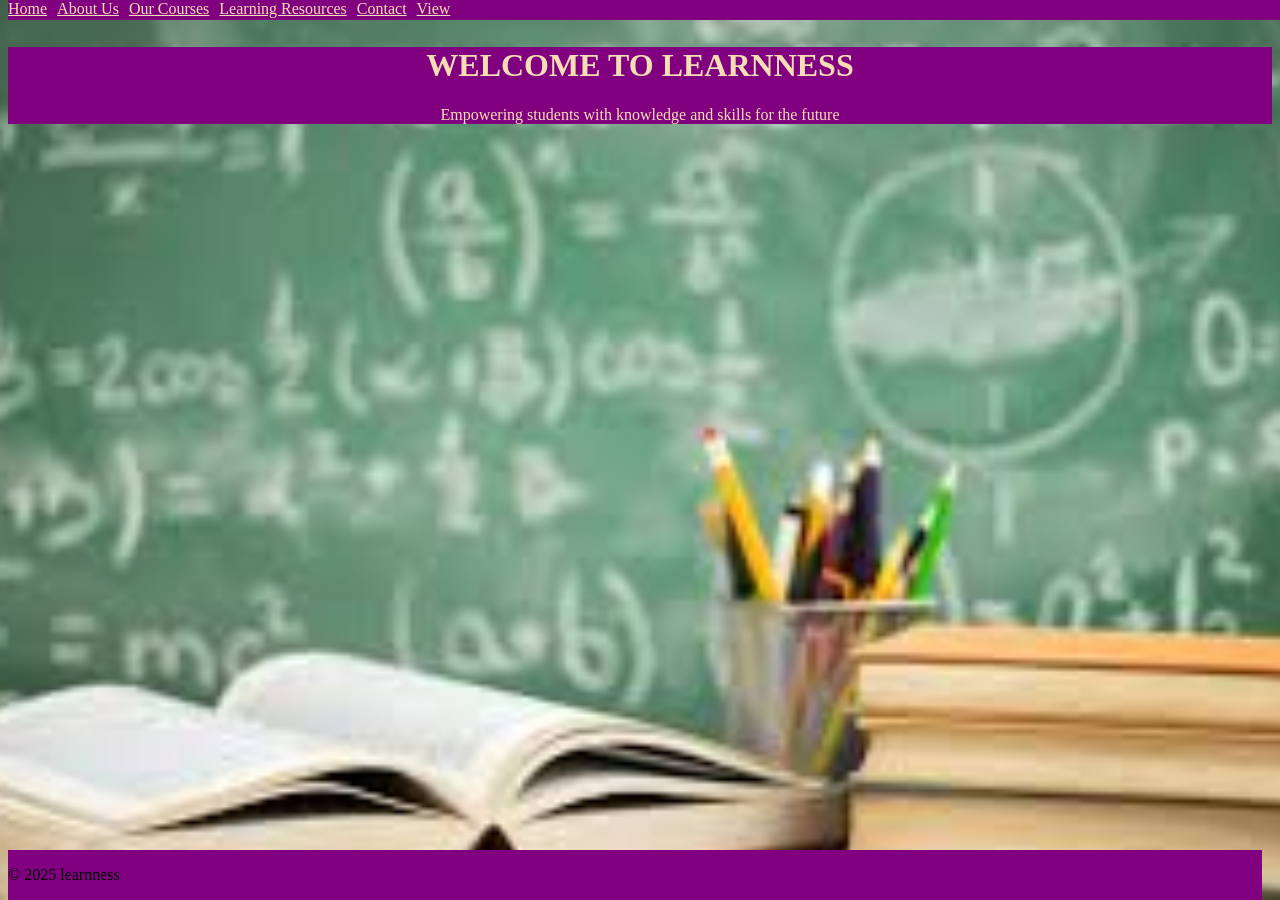
<file: index.html>
<!DOCTYPE html>
<html lang="en">
   <head>
     <meta charset="UTF-8">
     <meta name="viewport" content="width=device-width, initial-scale=1.0">
     <title>LEARNNESS</title>
   </head> 
   <link rel="stylesheet" href="index.css">
   <section>
     <header >
        <nav>
            <ul class="ul">
                <li><a href="index.html" style="color:wheat ;">Home</a></li>
                 <li><a href="learning resource.html" style="color: wheat;">About Us</a></li>
                <li><a href="Courses.html" style="color: wheat;">Our Courses</a></li>
                 <li><a href="resource.html" style="color: wheat;">Learning Resources</a></li>
                <li><a href="contact.html" style="color: wheat;">Contact</a></li>
                <li><a href="web sketch.html" style="color: wheat;">View</a></li>
            </ul>
        </nav>
     </header>
   </section>

     <br>
   <body class="mainbody1">
    <div class="body1">
        <h1>WELCOME TO LEARNNESS</h1>
        <P>Empowering students with knowledge and skills for the future</P>
    </div>
 


</body>
<section class="footer">
    <footer>
        <p>&copy; 2025 learnness</p>
    </footer>
</section>
</html>
</file>
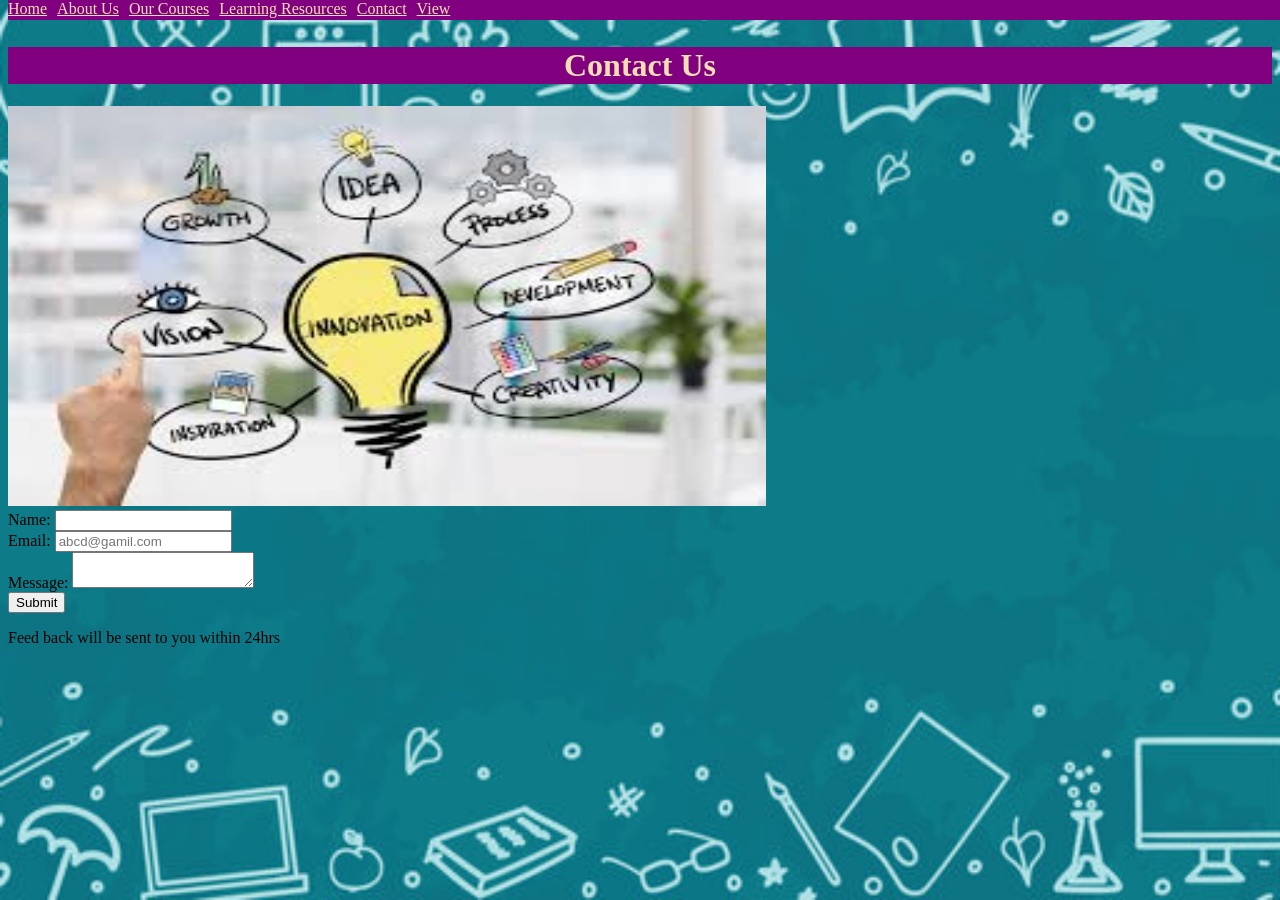
<file: contact.html>
<!DOCTYPE html>
<html>
<head>
     <meta charset="UTF-8">
     <meta name="viewport" content="width=device-width, initial-scale=1.0">
     <title>LEARNERNESS</title>
</head>
 <header>
        <nav>
            <ul class="ul">
                <li><a href="index.html" style="color:wheat ;">Home</a></li>  
                 <li><a href="learning resource.html" style="color: wheat;">About Us</a></li>
                <li><a href="Courses.html" style="color: wheat;">Our Courses</a></li>
                 <li><a href="resource.html" style="color: wheat;">Learning Resources</a></li>
                <li><a href="contact.html" style="color: wheat;">Contact</a></li>
                <li><a href="web sketch.html" style="color: wheat;">View</a></li>
            </ul>
        </nav>
     </header><br>
<h1 class="contact">Contact Us</h1>
<link rel="stylesheet" href="index.css">
<img src="pic/nv2.jpg" width="60%" height="400px">

<body class="body4">
    <form action="/MY WEB SITE" method="post">
        <label for="name">Name:</label>
        <input type="text" id="name"required><br>
        <label for="email">Email:</label>
        <input type="email" id="email" placeholder="abcd@gamil.com" required><br>
        <label for="message">Message:</label>
        <textarea id="message" name="message"> </textarea><br>
        <input type="submit" id="Send">

    </form>
    <p>Feed back will be sent to you within 24hrs</p>
</body>


</html>
</file>
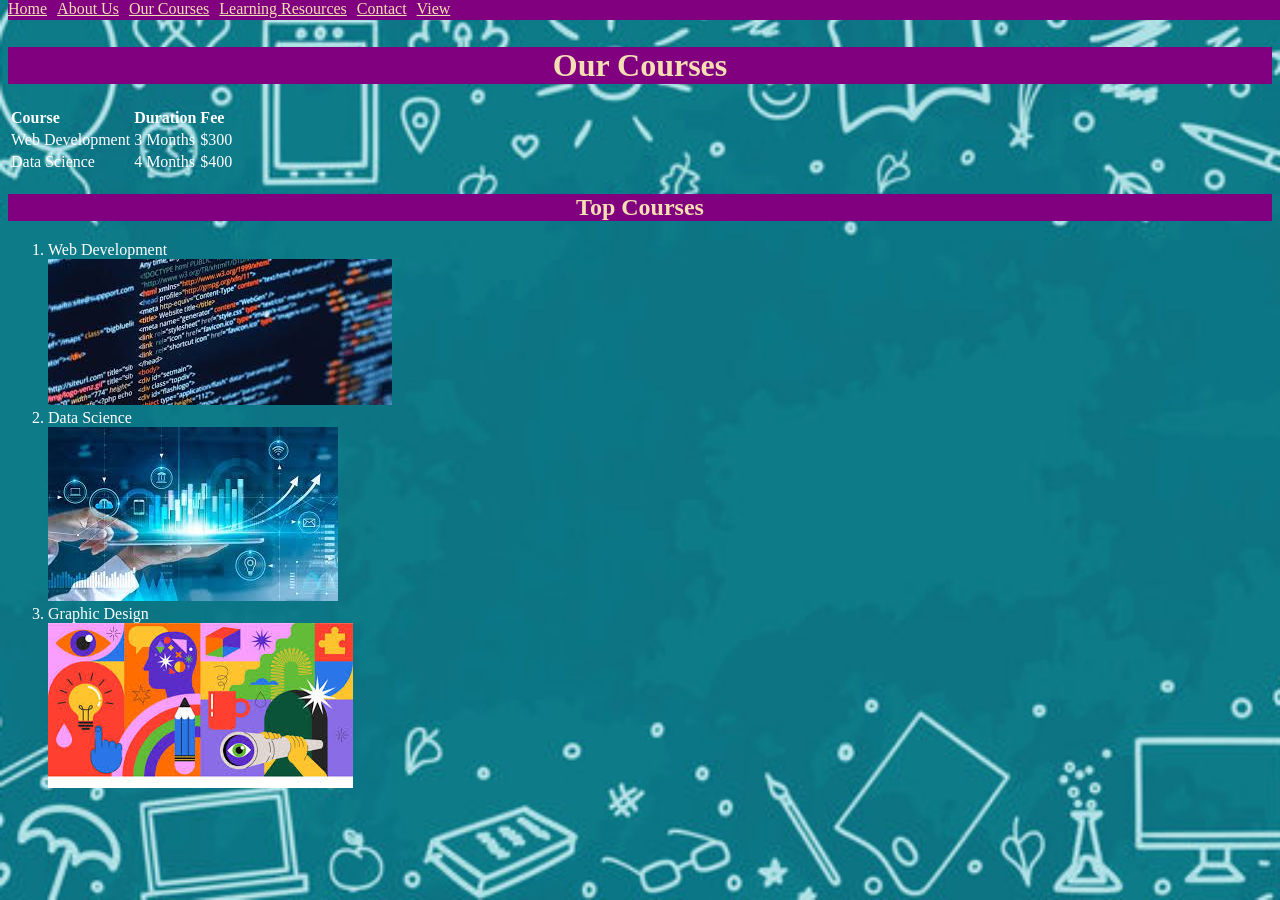
<file: Courses.html>
<!DOCTYPE html>
  <html lamg="en">
    <head>
     <meta charset="UTF-8">
     <meta name="viewport" content="width=device-width, initial-scale=1.0">
     <title>LEARNERNESS</title>
    </head>
     <header>
        <nav>
            <ul class="ul">
                <li><a href="index.html" style="color:wheat ;">Home</a></li> 
                 <li><a href="learning resource.html" style="color: wheat;">About Us</a></li>
                <li><a href="Courses.html" style="color: wheat;">Our Courses</a></li>
                 <li><a href="resource.html" style="color: wheat;">Learning Resources</a></li>
                <li><a href="contact.html" style="color: wheat;">Contact</a></li>
                <li><a href="web sketch.html" style="color: wheat;">View</a></li>
            </ul>
        </nav>
     </header><br>
  <h1 class="ocs" style="color: wheat;">Our Courses</h1>
<link rel="stylesheet" href="index.css">
  
<body class="body3">
 <table>
    <tr>
      <th>Course</th>
      <th>Duration</th>
      <th>Fee</th>
    </tr>
    <tr>
      <td>Web Development</td>
      <td>3 Months</td>
      <td>$300</td>
    </tr>
    <tr>
      <td>Data Science</td>
      <td>4 Months</td>
      <td>$400</td>
    </tr>
  </table>
<h2 class="tcouse" style="color: wheat;">Top Courses</h2>
<ol>
  
    <li style="color: white;"> Web Development      </li>
    <img src="pic/website2.jpg">
    <li style="color: white;">Data Science</li>
    <img src="pic/ds3.jpg">
    <li style="color: white;">Graphic Design </li>
    <img src="pic/gd2.jpg">
</ol>
    
</body>
</html>
</file>
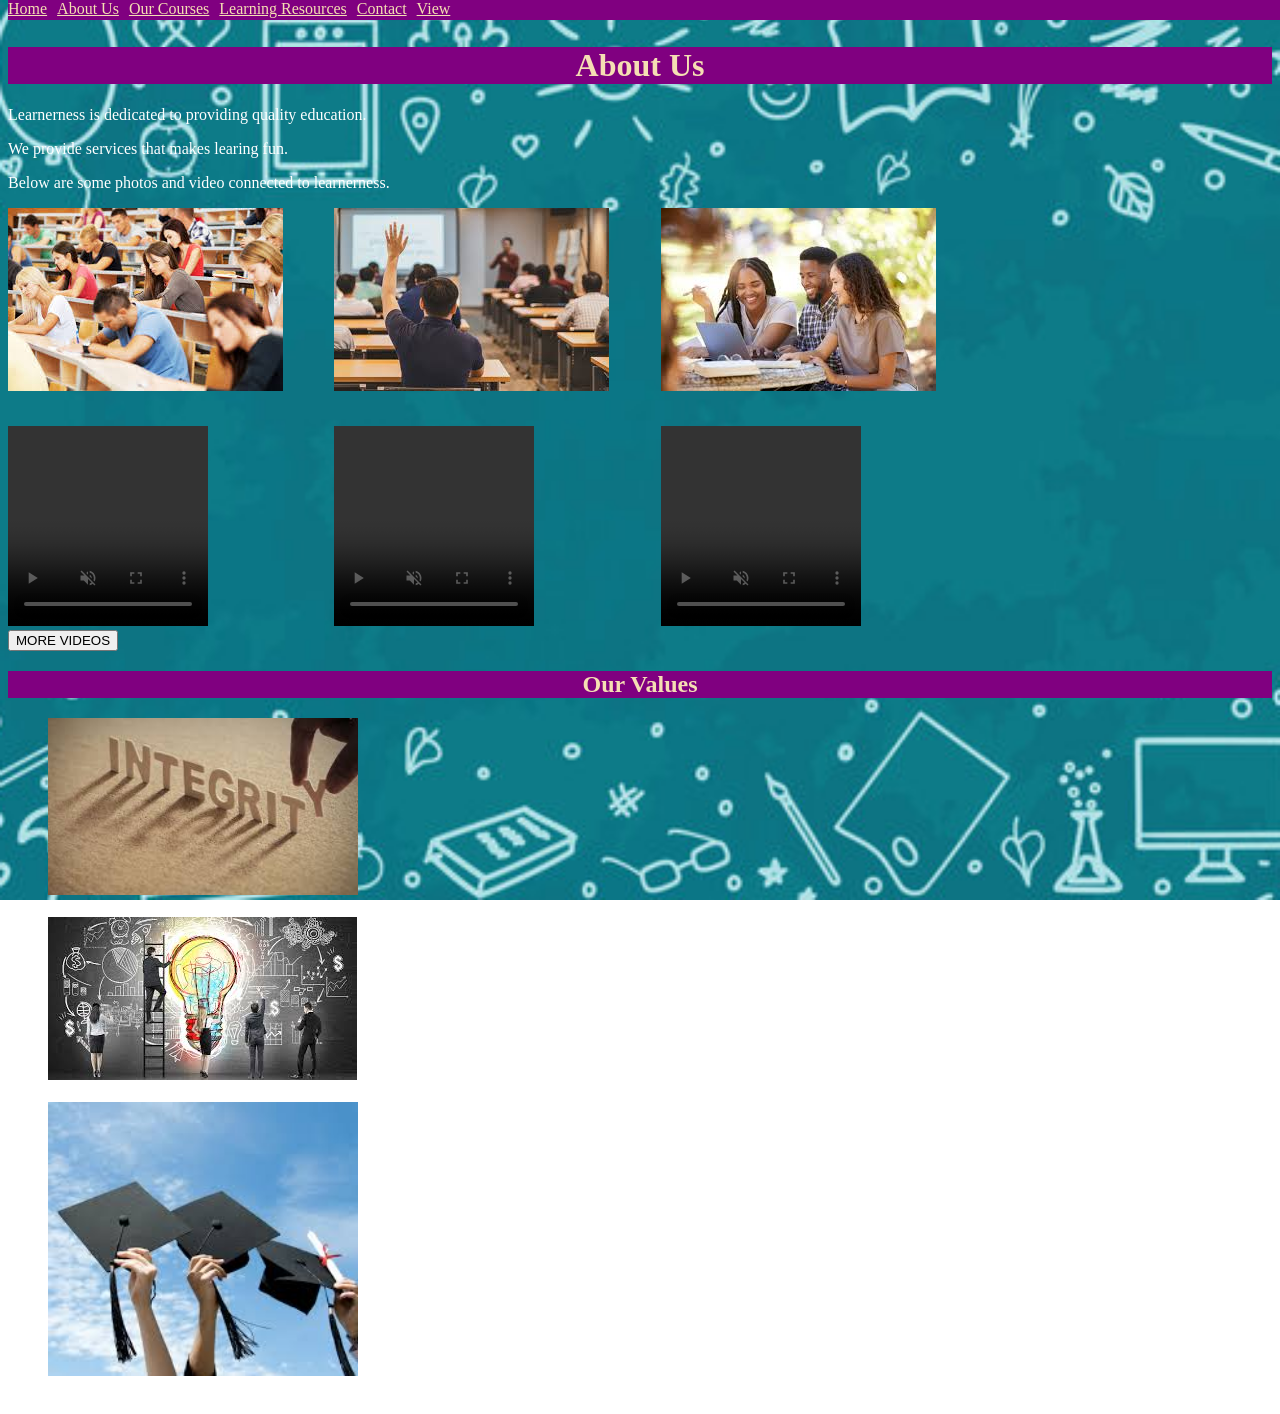
<file: learning resource.html>
<!DOCTYPE html>
<html lang="en">
<head>
    <meta charset="UTF-8">
    <meta name="viewport" content="width=device-width, initial-scale=1.0">
    <title>LEARNERNESS</title>  
     <header>
        <nav>
            <ul class="ul">
                <li><a href="index.html" style="color:wheat ;">Home</a></li> 
                 <li><a href="learning resource.html" style="color: wheat;">About Us</a></li>
                <li><a href="Courses.html" style="color: wheat;">Our Courses</a></li>
                 <li><a href="resource.html" style="color: wheat;">Learning Resources</a></li>
                <li><a href="contact.html" style="color: wheat;">Contact</a></li>
                <li><a href="web sketch.html" style="color: wheat;">View</a></li>
            </ul>
        </nav>
     </header>
    
</head><br>
<h1 class="photoh1" style="background-color:purple; color: wheat;">About Us</h1>

    <p style="color: white;">Learnerness is dedicated to providing quality education.</p>
    <p style="color: white;">We provide services that makes learing fun.</p>
    <p style="color: white;">Below are some photos and video  connected to learnerness.</p>
    <link rel="stylesheet" href="index.css">
<body class="body2">
    <div class="containner">

    <div class="image1" >
        <img src="pic/st1.jpg" >
    </div>
    <div class="image2" >
        <img src="pic/images.jpg">
    </div>
    <div class="image3">
        <img src="pic/st2.jpg">   
    </div>
</div>
<br>
<div class="containner1">
    <div class="vd1">
        <video src="pic/Future Of Web Designer---- _ Html_Css  _shorts _web _design(360P).mp4" height="200px" width="200px" controls muted autoplay></video>
    </div>
<div class="vd2">
    

    
        <video src="pic/The Complete Data Science Roadmap(360P).mp4" height="200px" width="200px" controls muted autoplay ></video>
        
    
    </div>
<div class="vd2">
        <video src="pic/The Harvard Law School Student Experience(360P).mp4" height="200px" width="200px" controls muted autoplay ></video>
    </div>

</div>
<a href="https://youtu.be/gQojMIhELvM?si=-I66202ARjMchqjM">
            <button >MORE VIDEOS</button>
        </a>

<h2 class="video1" style="background-color:purple; color: wheat;">Our Values</h2>
 <ul class="listvalues">
    <img src="pic/in.jpg" width="310px">
            <li style="color: white;">Intergrity </li>
            <img src="pic/nv.jpg">
            <li style="color: white;">Innovation </li>
            <img src="pic/ex.jpg" width="310px">
            <li style="color: white;">Excellence</li>
        </ul>

       
</body>
</html>
</file>
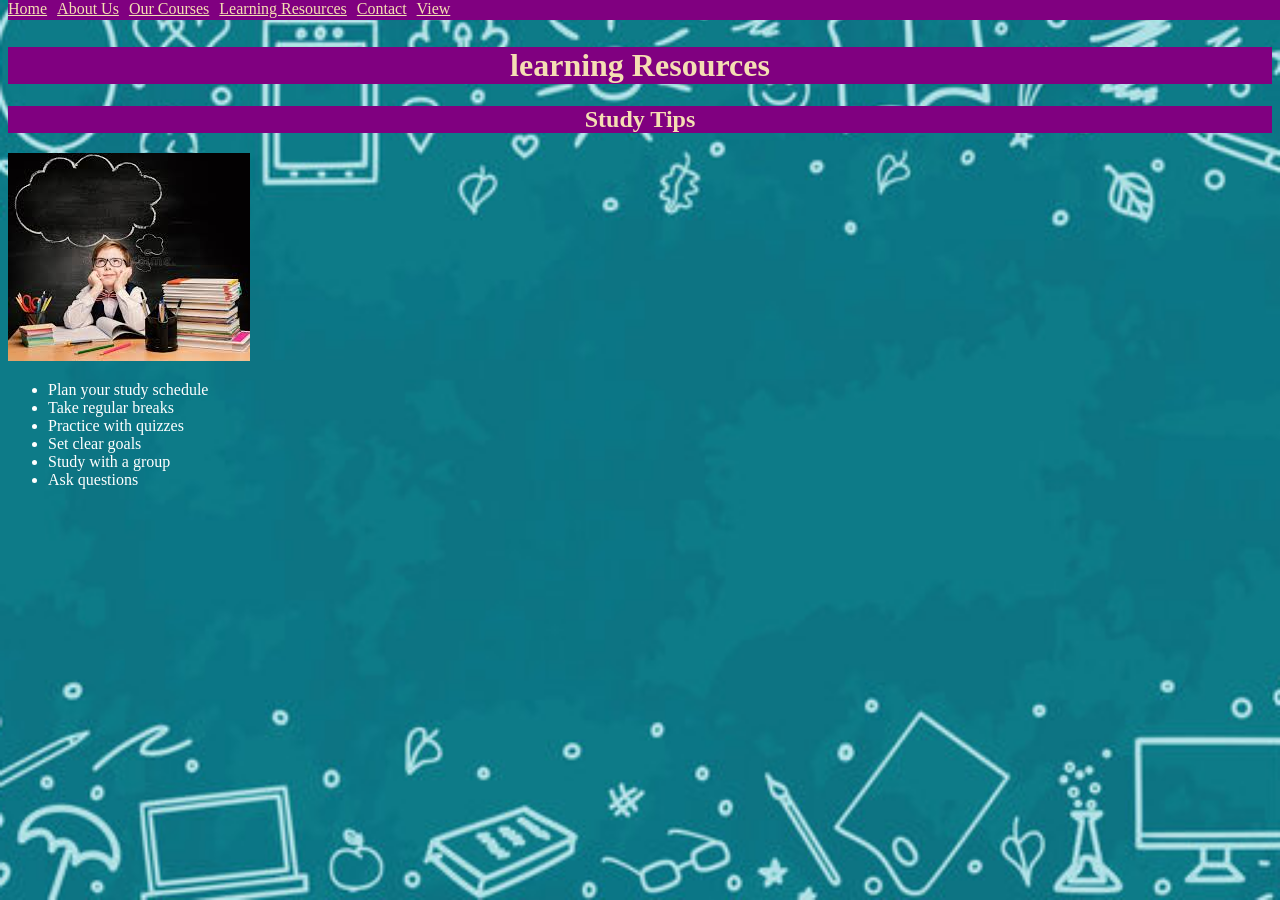
<file: resource.html>
<!DOCTYPE html>
<html lang="en">
   <head>
     <meta charset="UTF-8">
     <meta name="viewport" content="width=device-width, initial-scale=1.0">
     <title>LEARNERNESS</title>
   </head> 
   <link rel="stylesheet" href="index.css">
     <header>
        <nav>
            <ul class="ul">
                <li><a href="index.html" style="color:wheat ;">Home</a></li>  <li><a href="learning resource.html" style="color: wheat;">About Us</a></li>
                <li><a href="Courses.html" style="color: wheat;">Our Courses</a></li>
                <li><a href="resource.html" style="color: wheat;">Learning Resources</a></li>
                <li><a href="contact.html" style="color: wheat;">Contact</a></li>
                <li><a href="web sketch.html" style="color: wheat;">View</a></li>
            </ul>
        </nav>
     </header><br>
     <h1 class="photoh1" style="background-color:purple; color: wheat;">learning Resources</h1>
<body class="resource">

    <h2 class="video1" style="background-color:purple; color: wheat;">Study Tips</h2>
    <img src="pic/wt do you think.jpg">
     <ul class="listvalues">
    
            <li style="color: white;">Plan your study schedule </li>
            
            <li style="color: white;">Take regular breaks  </li>
            
            <li style="color: white;">Practice with quizzes</li>
            <li style="color: white;">Set clear goals</li>
            <li style="color: white;">Study with a group</li>
            <li style="color: white;">Ask questions</li>
        </ul>

</body>
</html>
</file>
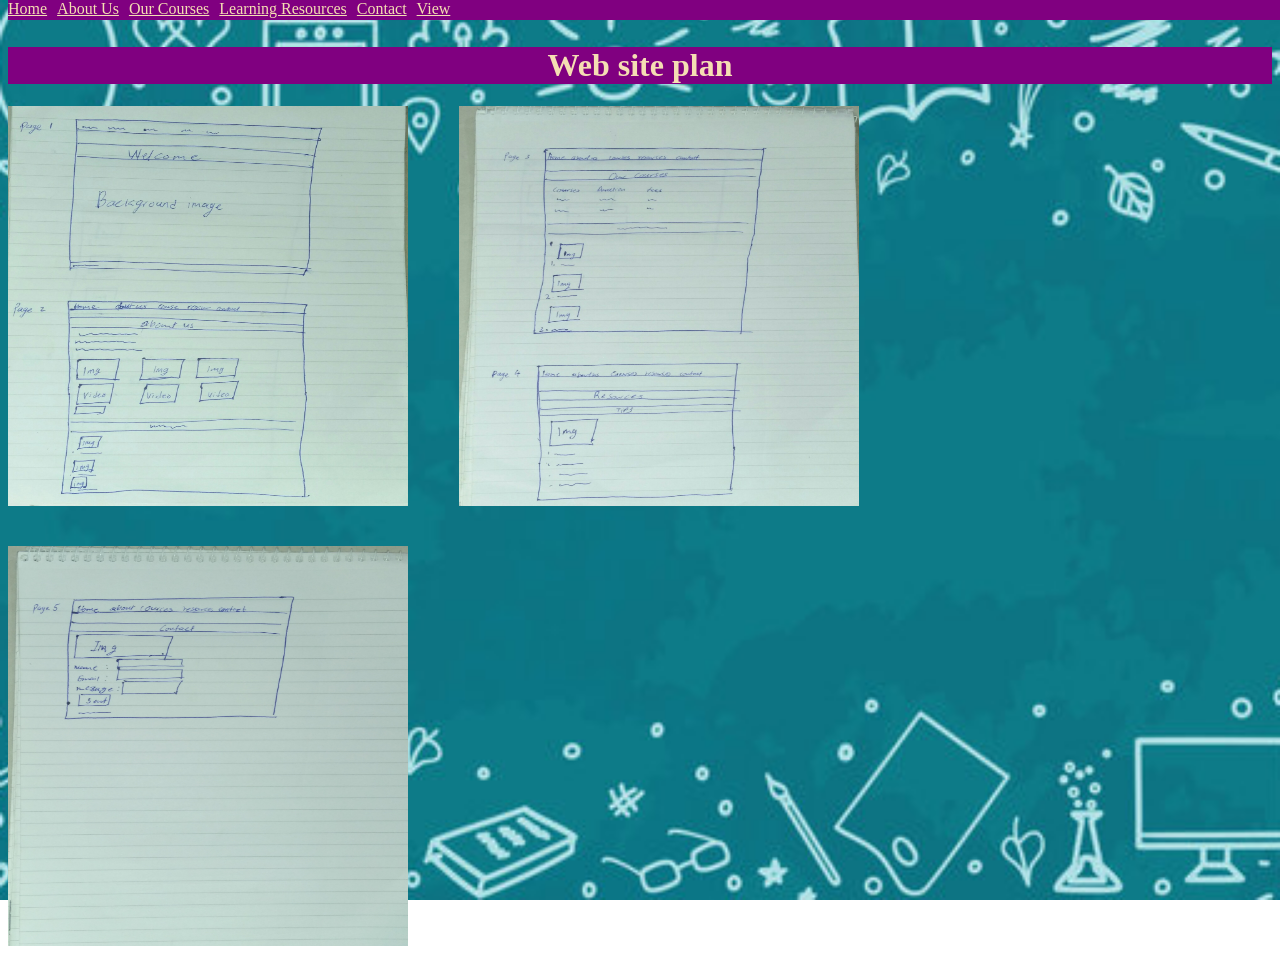
<file: web sketch.html>
<!DOCTYPE html>
<html>
<head>
     <meta charset="UTF-8">
     <meta name="viewport" content="width=device-width, initial-scale=1.0">
     <title>LEARNERNESS</title>
</head>
 <header>
        <nav>
            <ul class="ul">
                <li><a href="index.html" style="color:wheat ;">Home</a></li>  
                 <li><a href="learning resource.html" style="color: wheat;">About Us</a></li>
                <li><a href="Courses.html" style="color: wheat;">Our Courses</a></li>
                 <li><a href="resource.html" style="color: wheat;">Learning Resources</a></li>
                <li><a href="contact.html" style="color: wheat;">Contact</a></li>
                 <li><a href="web sketch.html" style="color: wheat;">View</a></li>
            </ul>
        </nav>
     </header><br>
<h1 class="contact">Web site plan</h1>
<link rel="stylesheet" href="index.css">
<body class="body5">
<div class="containner2">
    <div class="div1">
<img src="pic/IMG_20251204_203353.jpg" width="400px" height="400px">
</div>
<div class="div2">
<img src="pic/IMG_20251204_203422.jpg" width="400px" height="400px">
</div>
</div>
<br>
<br>
<img src="pic/IMG20251204203311.jpg" width="400px" height="400px">







</body>
</html>
</file>
<file: index.css>
/* page1*/
header{
    width:98%;
    height:20px;
    background-color:purple;
    position: fixed;
    top: 0;

}

.mainbody1{
    background-image:url("pic/BG.jpg") ;
    background-repeat: no-repeat;
    background-position:center ;
    background-size:cover;
    background-attachment:fixed;
    text-align: justify;
}
    .body1{
text-align: center;
        width:100%;
    height:1o0px;
    background-color:purple;
    
    H1,P{
        color: wheat;
    }

    }
    
.footer{
    position:fixed;
    width:98%;
    bottom: 0;
    background-color: purple;
}
.photoh1{
    text-align: center;
}
.video1{
    text-align: center;
}
.ocs,.tcouse{
    background-color:purple;
    text-align: center;
}
.contact{
    background-color: purple;
    text-align: center;
    color: wheat;
}
header{
    text-align: right;
    top: 0%;
    background-color: purple;
    width:100%;
    height:20px;
    

    
    
}
.ul{
    display: flex;
    list-style:none;
    padding: 0;
    margin: 0;
    gap: 10px;
    
}
.body2,.body3,.body4,.resource,.body5{
    background-image:url("pic/bg8.jpg");
     background-repeat: no-repeat;
    background-position:center ;
    background-size:cover;
    background-attachment:fixed;
    text-align: justify;
}
th{
    color: white;
}
td{
    color:white;
}
.containner{
    display: flex;
    gap:10%;

    .image1{
        width:200px;
        height: 200px;
    }
     .image2{
        width:200px;
        height: 200px;
    }
     .image3{
        width:200px;
        height: 200px;
    }

}
.containner1{
    display: flex;
    gap:10%;

    .dv1{
        width:200px;
        height: 200px;
    }
     .dv2{
        width:200px;
        height: 200px;
    }
     .dv3{
        width:200px;
        height: 200px;
    }

}
.containner2{
    display: flex;
    gap:4%;

    .dv1{
        width:1px;
        height:1px;
    }
     .dv2{
        width:1px;
        height: 1px;
    }


}
</file>
